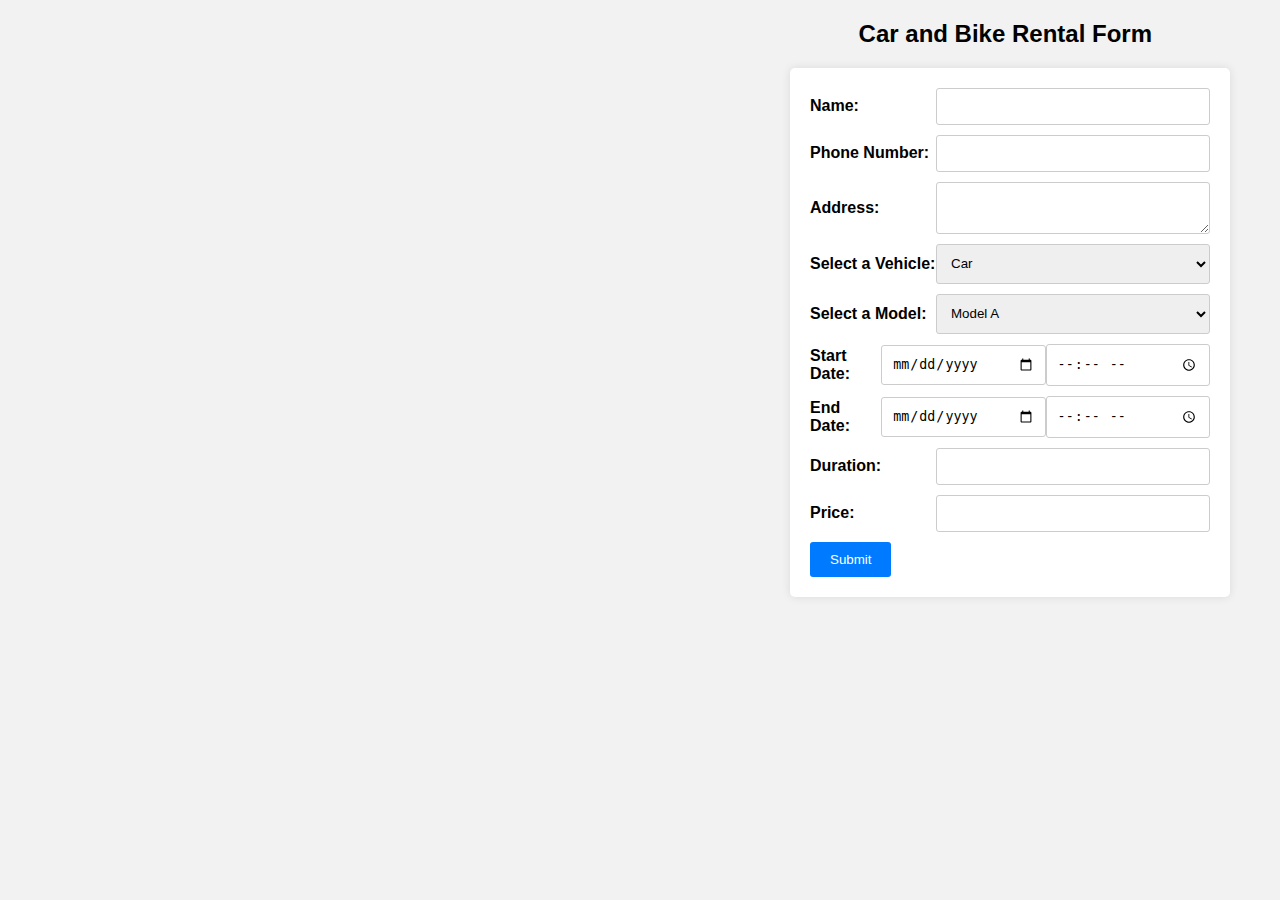
<file: exe3.html>
<!DOCTYPE html>
<html>
<head>
    <title>Car and Bike Rental Form</title>
    <style>
        body {
            font-family: Arial, sans-serif;
            background-color: #f2f2f2;
            margin: 0;
            padding: 0;
        }

        h2 {
            text-align: right;
            margin-top: 20px;
            margin-right: 10%;

        }

        .container {
            display: flex;
            justify-content: flex-end;
            align-items: flex-start;
            min-height: 100vh;
        }

        form {
            background-color: #fff;
            width: 400px;
            padding: 20px;
            border-radius: 5px;
            box-shadow: 0 0 10px rgba(0, 0, 0, 0.1);
            float: right; /* Float the form to the left side */
            margin-right: 50px;
        }

        .form-group {
            display: flex;
            justify-content: space-between;
            align-items: center;
            margin-bottom: 10px;
        }

        label {
            font-weight: bold;
            flex: 1;
            width: 50%;
        }

        input[type="text"],
        input[type="tel"],
        select,
        textarea,
        input[type="number"],
        input[type="date"],
        input[type="time"] {
            flex: 2;
            padding: 10px;
            border: 1px solid #ccc;
            border-radius: 3px;
            width: 100%;
        }

        select {
            height: 40px;
        }

        input[type="submit"] {
            background-color: #007BFF;
            color: #fff;
            padding: 10px 20px;
            border: none;
            border-radius: 3px;
            cursor: pointer;
        }

        input[type="submit"]:hover {
            background-color: #0056b3;
        }
    </style>
    <script src="https://code.jquery.com/jquery-3.6.0.min.js"></script>
</head>
<body>
    <h2>Car and Bike Rental Form</h2>
    <form action="process_rental.php" method="POST">
        <div class="form-group">
            <label for="name">Name:</label>
            <input type="text" id="name" name="name" required>
        </div>

        <div class="form-group">
            <label for="phone">Phone Number:</label>
            <input type="tel" id="phone" name="phone" required>
        </div>

        <div class="form-group">
            <label for="address">Address:</label>
            <textarea id="address" name="address" required></textarea>
        </div>

        <div class="form-group">
            <label for="vehicle">Select a Vehicle:</label>
            <select id="vehicle" name="vehicle" required>
                <option value="Car">Car</option>
                <option value="Bike">Bike</option>
            </select>
        </div>

        <div class="form-group">
            <label for="model">Select a Model:</label>
            <select id="model" name="model" required>
                <!-- Models will be populated based on the selected vehicle type -->
            </select>
        </div>

        <div class="form-group">
            <label for="start_date">Start Date:</label>
            <input type="date" id="start_date" name="start_date" required>
            <input type="time" id="start_time" name="start_time" required>
        </div>

        <div class="form-group">
            <label for="end_date">End Date:</label>
            <input type="date" id="end_date" name="end_date" required>
            <input type="time" id="end_time" name="end_time" required>
        </div>

        <div class="form-group">
            <label for="duration">Duration:</label>
            <input type="text" id="duration" name="duration" required readonly>
        </div>

        <div class="form-group">
            <label for="price">Price:</label>
            <input type="text" id="price" name="price" required readonly>
        </div>

        <input type="submit" value="Submit">
    </form>

    <script>
        function updateModels() {
            const vehicleType = $("#vehicle").val();
            const modelSelect = $("#model");
            modelSelect.empty();

            // Reset start and end date fields
            $("#start_date").val("");
            $("#start_time").val("");
            $("#end_date").val("");
            $("#end_time").val("");

            if (vehicleType === "Car") {
                const carModels = ["Model A", "Model B", "Model C"];
                $.each(carModels, function(index, model) {
                    modelSelect.append(new Option(model, model));
                });
            } else if (vehicleType === "Bike") {
                const bikeModels = ["Model X", "Model Y", "Model Z"];
                $.each(bikeModels, function(index, model) {
                    modelSelect.append(new Option(model, model));
                });
            }

            // Reset the price field
            $("#price").val("");
        }

        // Function to update models based on the selected vehicle type
        function updateModels() {
            const vehicleType = $("#vehicle").val();
            const modelSelect = $("#model");
            modelSelect.empty();
            
            if (vehicleType === "Car") {
                const carModels = ["Model A", "Model B", "Model C"];
                $.each(carModels, function(index, model) {
                    modelSelect.append(new Option(model, model));
                });
            } else if (vehicleType === "Bike") {
                const bikeModels = ["Model X", "Model Y", "Model Z"];
                $.each(bikeModels, function(index, model) {
                    modelSelect.append(new Option(model, model));
                });
            }
            // Update the price when the vehicle type changes
            calculateTotal();
        }

        // Function to calculate the total duration and price
        function calculateTotal() {
            const startDate = new Date($("#start_date").val() + "T" + $("#start_time").val());
            const endDate = new Date($("#end_date").val() + "T" + $("#end_time").val());
            const vehicleType = $("#vehicle").val();
            const model = $("#model").val();
            const carDayRate = 2000;
            const carHourRate = 100;
            const bikeDayRate = 1000;
            const bikeHourRate = 50;

            if (!isNaN(startDate) && !isNaN(endDate) && startDate <= endDate) {
                const timeDiff = endDate - startDate;
                const daysDiff = Math.floor(timeDiff / (1000 * 60 * 60 * 24));
                const hoursDiff = (timeDiff / (1000 * 60 * 60)) % 24;
                const minutes = (hoursDiff % 1) * 60;

                const totalDays = daysDiff + (hoursDiff >= 24 ? 1 : 0);
                const totalHours = hoursDiff >= 24 ? hoursDiff % 24 : hoursDiff;

                const durationText = `${totalDays} days and ${Math.floor(totalHours)} hours ${minutes.toFixed(0)} minutes`;
                $("#duration").val(durationText);

                let totalPrice;
                if (vehicleType === "Car") {
                    if (model === "Model A") {
                        totalPrice = (totalDays * carDayRate) + (totalHours * carHourRate);
                    } else if (model === "Model B") {
                        totalPrice = (totalDays * (carDayRate + 500)) + (totalHours * (carHourRate + 50));
                    } else if (model === "Model C") {
                        totalPrice = (totalDays * (carDayRate + 1000)) + (totalHours * (carHourRate + 100));
                    }
                } else if (vehicleType === "Bike") {
                    if (model === "Model X") {
                        totalPrice = (totalDays * bikeDayRate) + (totalHours * bikeHourRate);
                    } else if (model === "Model Y") {
                        totalPrice = (totalDays * (bikeDayRate + 200)) + (totalHours * (bikeHourRate + 20));
                    } else if (model === "Model Z") {
                        totalPrice = (totalDays * (bikeDayRate + 400)) + (totalHours * (bikeHourRate + 40));
                    }
                }
                $("#price").val(`₹ ${totalPrice.toFixed(2)}`);
            } else {
                $("#duration").val('');
                $("#price").val('');
            }
        }

        // Handle changes in the vehicle type
        $("#vehicle").change(updateModels);
        // Handle changes in date and time fields
        $("#start_date, #start_time, #end_date, #end_time, #model").change(calculateTotal);

        // Initialize models and calculate total
        updateModels();
    </script>
</body>
</html>
</file>
